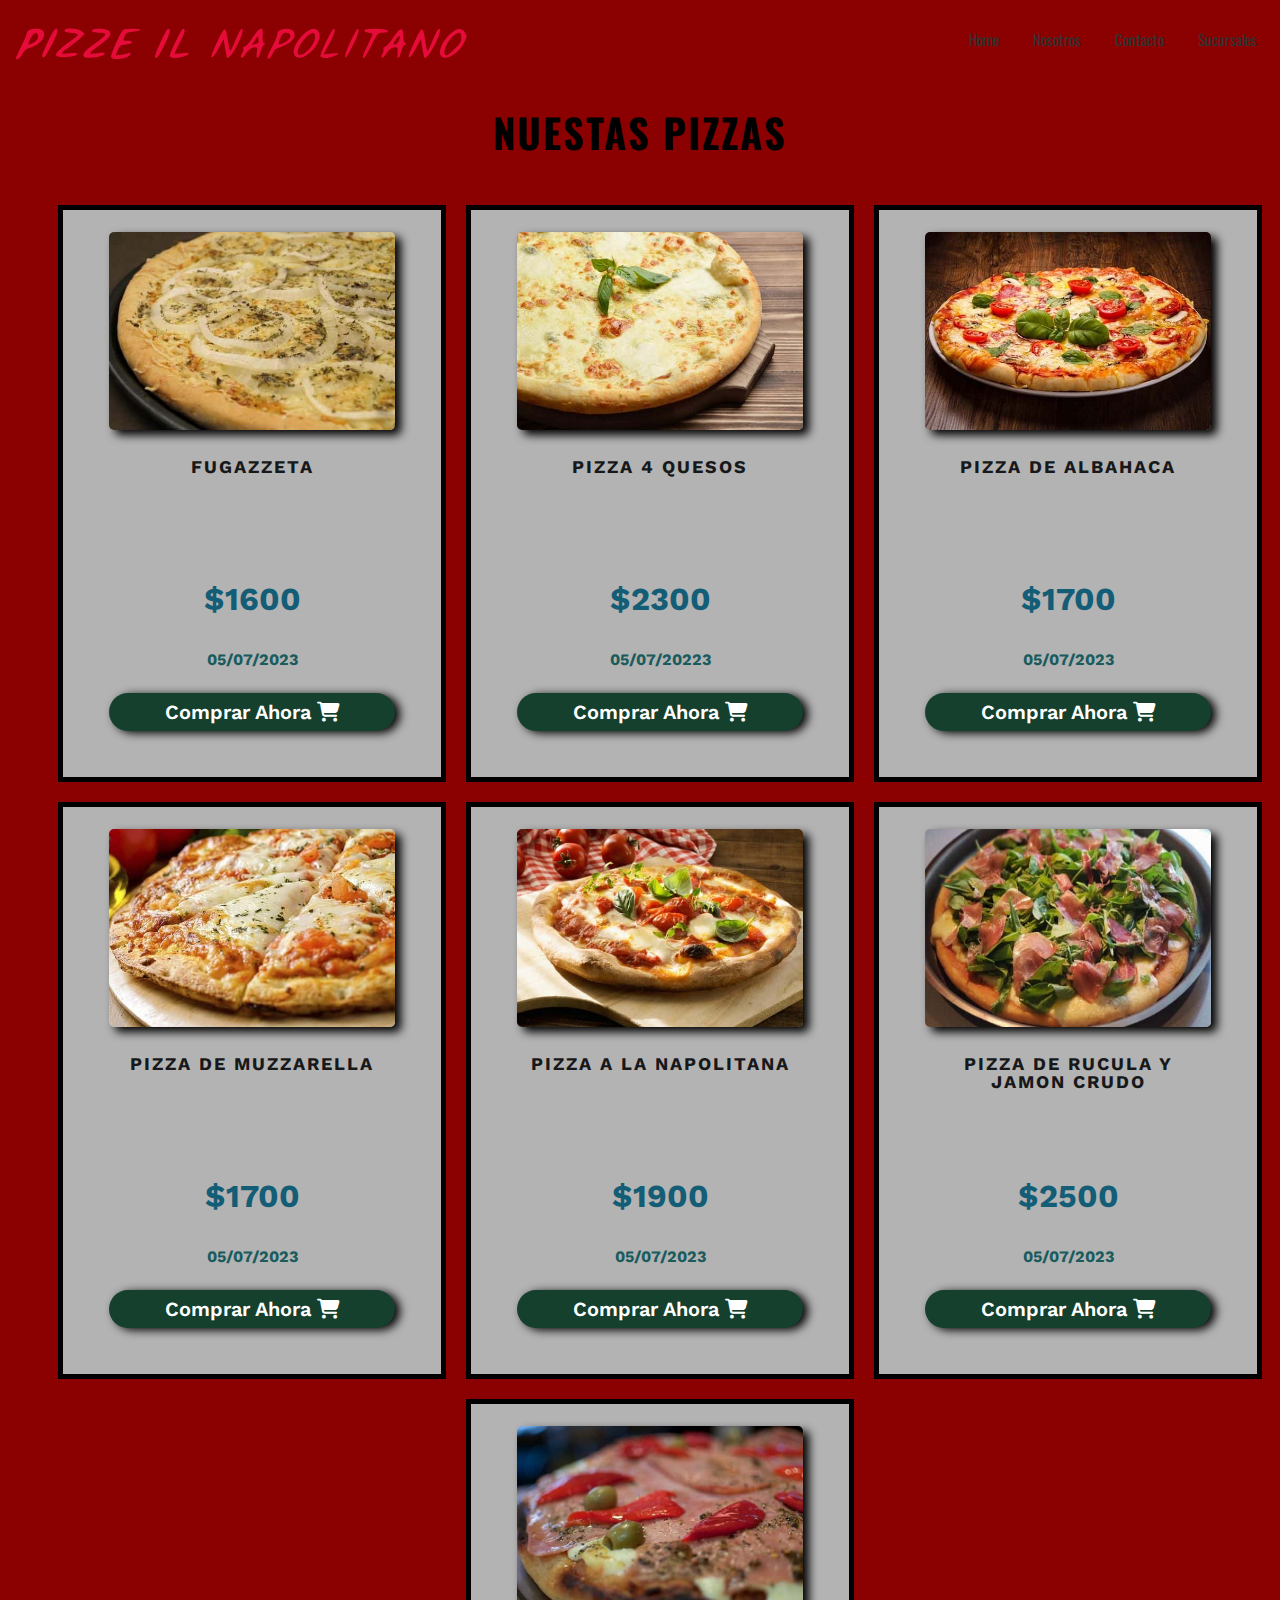
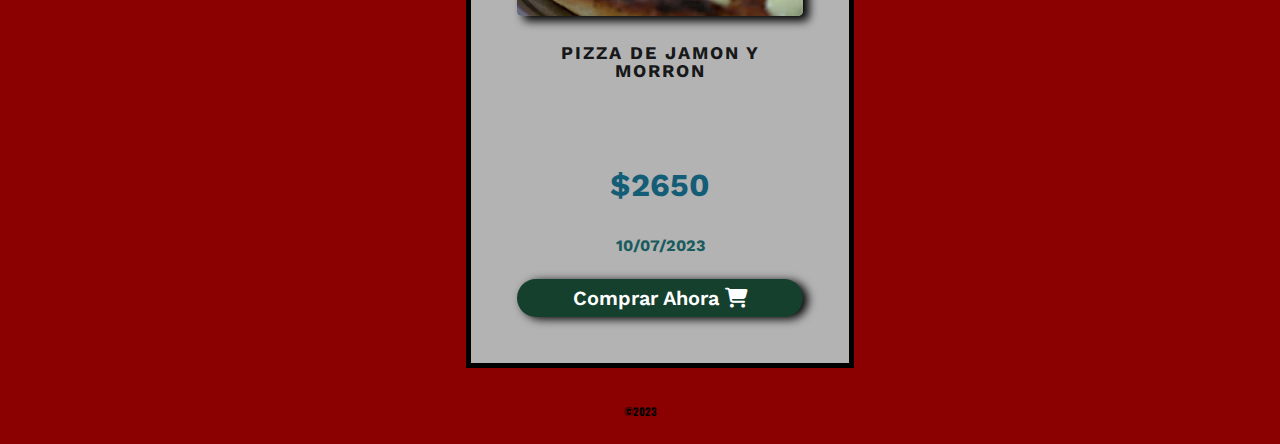
<file: index.html>
<!DOCTYPE html>
<html lang="en">

<head>
  <meta charset="UTF-8" />
  <meta http-equiv="X-UA-Compatible" content="IE=edge" />
  <meta name="viewport" content="width=device-width, initial-scale=1.0" />
  <title>Pizzas Al HDP</title>
  <link rel="preconnect" href="https://fonts.googleapis.com" />
  <link rel="preconnect" href="https://fonts.gstatic.com" crossorigin />
  <link href="https://fonts.googleapis.com/css2?family=Oswald:wght@600&display=swap" rel="stylesheet" />
  <link rel="preconnect" href="https://fonts.googleapis.com">
  <link rel="preconnect" href="https://fonts.gstatic.com" crossorigin>
  <link href="https://fonts.googleapis.com/css2?family=Work+Sans:wght@600&display=swap" rel="stylesheet">
  <link href="css/fontawesome.css" rel="stylesheet">
  <link href="css/brands.css" rel="stylesheet">
  <link href="css/solid.css" rel="stylesheet">
  <link rel="stylesheet" href="css/styles.css" />
</head>

<body>
  <header>
    <div id="header-container">
      <svg width="348pt" height="44pt" version="1.0" viewBox="0 0 348 44" xmlns="http://www.w3.org/2000/svg">
        <g transform="translate(0 44) scale(.1 -.1)" fill="#e50c39">
          <path
            d="m158 289c-10-5-18-17-18-25s-18-50-40-94-40-84-40-90c0-23 26-7 47 28 16 29 32 41 62 50 80 25 127 92 89 130-15 15-76 15-100 1zm67-49c0-17-10-30-33-43-18-11-35-17-38-14s4 24 16 47c24 46 55 52 55 10z" />
          <path d="m300 203c-49-106-51-114-33-120 14-5 103 166 103 197 0 45-28 14-70-77z" />
          <path
            d="m425 290c-8-13 8-18 60-22 22-2 40-7 39-13 0-5-25-27-54-48-126-88-142-122-55-121 62 0 105 11 105 25 0 8-19 9-61 5-72-9-71-2 9 53 31 21 68 51 82 66l25 27-24 19c-25 21-115 27-126 9z" />
          <path
            d="m637 293c-17-16-3-23 43-23 35 0 50-4 50-13 0-7-34-37-75-66-75-52-96-76-88-98 9-24 142-8 159 19 5 8-11 9-57 4-74-9-74-8 29 69 71 53 86 80 56 102-18 13-105 18-117 6z" />
          <path
            d="m865 292c-20-14-98-190-92-206 11-29 134-10 145 23 3 10 0 12-13 8-26-11-95-20-95-14 0 4 8 22 17 42 13 27 23 35 44 35 15 0 34 3 43 6 28 11 17 24-18 24-34 0-34 0-23 30 10 26 17 30 64 36 29 3 56 10 59 15 6 11-117 12-131 1z" />
          <path d="m1160 233c-47-101-63-143-56-150 12-12 33 19 75 106 39 82 45 111 21 111-4 0-22-30-40-67z" />
          <path
            d="m1256 201c-27-54-46-103-42-110 9-14 49-14 98-1 62 18 58 33-6 25-31-4-56-4-56-1 0 4 18 42 41 86 37 70 43 100 21 100-5 0-30-44-56-99z" />
          <path
            d="m1581 227c-56-120-61-136-51-142 5-3 27 26 48 65l39 71 11-67c6-36 14-69 17-73 19-18 115 153 115 205 0 34-23 5-51-66-17-41-34-79-39-84s-11 13-15 40c-12 86-20 117-30 120-6 2-25-29-44-69z" />
          <path
            d="m1872 282c-9-9-30-38-47-64-16-26-38-49-48-52-11-3-16-9-12-16 4-6 0-22-9-35-11-17-13-26-5-31 7-4 16 2 22 12 19 34 56 64 78 64 20 0 21-4 15-41-9-56 15-48 29 10 6 23 17 46 25 51 11 7 12 10 2 10-9 0-13 12-12 38 4 78-3 89-38 54zm6-87c-2-1-13-6-26-10l-23-7 23 36c23 35 23 35 26 10 2-14 2-27 0-29z" />
          <path
            d="m2043 290c-15-6-23-18-23-32 0-13-18-56-41-97-26-48-37-77-30-84 6-6 17 2 30 24 12 19 21 36 21 39s23 14 51 24c62 21 99 56 99 90 0 40-53 58-107 36zm73-35c8-19-11-42-48-61-42-22-47-15-26 34 15 33 24 42 44 42 13 0 27-7 30-15z" />
          <path
            d="m2239 276c-38-26-84-89-94-129-14-53 27-82 78-56 87 45 143 152 101 193-22 22-44 20-85-8zm64-44c-2-58-97-152-125-124-17 17 10 77 53 122 48 49 75 50 72 2z" />
          <path
            d="m2386 201c-27-54-46-103-42-110 10-15 60-14 101 3 19 8 35 17 35 20 0 2-26 2-57-1l-57-6 42 76c39 71 53 117 34 117-4 0-30-44-56-99z" />
          <path d="m2567 198c-61-132-47-157 17-29 43 85 56 131 38 131-4 0-29-46-55-102z" />
          <path
            d="m2675 290c-7-11 6-17 43-22 22-3 22-4-18-86-42-88-46-102-30-102 6 0 31 43 57 95 47 95 48 95 85 95 42 0 51 14 16 24-37 10-146 7-153-4z" />
          <path
            d="m2923 278c-11-13-33-42-48-65s-36-45-46-48c-11-4-16-11-13-17 4-5 1-21-7-34-17-33-1-45 20-14 27 42 50 60 74 60 20 0 22-4 19-40-6-57 14-50 28 10 8 35 17 50 28 50 15 0 15 2 2 10-10 6-15 25-15 56 0 54-13 64-42 32zm12-61c-6-24-32-44-43-33-2 3 6 19 18 36 25 35 34 34 25-3z" />
          <path
            d="m3061 227c-56-120-61-136-51-142 5-3 27 26 48 65l39 71 11-67c6-36 14-69 17-73 19-18 115 153 115 205 0 34-23 5-51-66-17-41-34-79-39-84s-11 13-15 40c-12 86-20 117-30 120-6 2-25-29-44-69z" />
          <path
            d="m3355 289c-81-46-140-160-103-197 34-34 126 21 168 101 23 44 24 49 10 74-17 31-45 39-75 22zm45-55c0-31-8-45-49-85-26-27-53-49-60-49-40 0-5 98 51 146 42 35 58 31 58-12z" />
        </g>
      </svg>
      <nav>
        <ul>
          <li><a href="#">Home</a></li>
          <li><a href="nosotros.html">Nosotros</a></li>
          <li><a href="contacto.html">Contacto</a></li>
          <li><a href="sucursales.html">Sucursales</a></li>
        </ul>
      </nav>
    </div>
  </header>
  <div class="main-content">
    <h2>NUESTAS PIZZAS</h2>
    <ul class="gallery">
      <li>
        <div class="box">
          <figure>
            <img src="img/fugazzeta_cleanup.jpg" alt="Fugazzeta">
            <figcapcha>
              <h3>Fugazzeta</h3>
              <p>$1600</p>
              <time>05/07/2023</time><br>
              <button class="button"value="1"> Comprar Ahora <i class="fa-solid fa-cart-shopping"></i></button>
            </figcapcha>
            </img>
          </figure>
        </div>
      </li>
      <li>
        <div class="box">
          <figure>
            <img src="img/pizza-4-quesos.jpg" alt="Pizza 4 Quesos">
            <figcapcha>
              <h3>Pizza 4 Quesos</h3>
              <p>$2300</p>
              <time>05/07/20223</time><br>
              <button class="button"value="2"> Comprar Ahora <i class="fa-solid fa-cart-shopping"></i></button>
            </figcapcha>
            </img>
          </figure>
        </div>
      </li>
      <li>
        <div class="box">
          <figure>
            <img src="img/pizza-de-albahaca.jpg" alt="Pizza de Albahaca">
            <figcapcha>
              <h3>Pizza de Albahaca</h3>
              <p>$1700</p>
              <time>05/07/2023</time><br><button class="button"value="3">Comprar Ahora <i class="fa-solid fa-cart-shopping"></i></button>
            </figcapcha>

            </img>
          </figure>
        </div>
      </li>
      <li>
        <div class="box">
          <figure>
            <img src="img/pizza-muzzarella.jpg" alt="Pizza de Muzzarella">
            <figcapcha>
              <h3>Pizza de Muzzarella</h3>
              <p>$1700</p>
              <time>05/07/2023</time><br><button class="button"value="4">Comprar Ahora <i class="fa-solid fa-cart-shopping"></i></button>
            </figcapcha>

            </img>
          </figure>
        </div>
      </li>
      <li>
        <div class="box">
          <figure>
            <img src="img/pizza-napolitana.jpg" alt="Pizza a la Napolitana">
            <figcapcha>
              <h3>Pizza a la Napolitana</h3>
              <p>$1900</p>
              <time>05/07/2023</time><br>
              <button class="button"value="5">Comprar Ahora <i class="fa-solid fa-cart-shopping"></i></button>
            </figcapcha>

            </img>
          </figure>
        </div>
      </li>
      <li>
        <div class="box">
          <figure>
            <img src="img/pizza-rucula-y-jamon-crudo.jpg" alt="Pizza de Rucula y Jamon Crudo">
            <figcapcha>
              <h3>Pizza de Rucula y Jamon Crudo</h3>
              <p>$2500</p>
              <time>05/07/2023</time><br>
              <button class="button"value="6"> Comprar Ahora <i class="fa-solid fa-cart-shopping"></i></button>
            </figcapcha>

            </img>
          </figure>
        </div>
      </li>
      <li>
        <div class="box">
          <figure>
            <img src="img/pizza-especial-de-jamon.jpg" alt="Pizza de Jamon y Morron"> 
            <figcapcha>
              <h3>Pizza De Jamon y Morron</h3>
              <p>$2650</p>
              <time>10/07/2023</time><br>
              <button class="button"value="7">Comprar Ahora <i class="fa-solid fa-cart-shopping"></i></button>
            </figcapcha>

            </img>
          </figure>
        </div>
      </li>
    </ul>
  </div>
  <footer>
    <h6>&copy;2023</h6>
  </footer>
  
  <script src="js/main.js"></script>
  <script>
  const countButtons=document.querySelectorAll("button").length;
  let products=[];
    for(i=0;i<countButtons;i++){
    document.querySelectorAll("button")[i].addEventListener("click",showValue);
    }
    function showValue(){
        
        
        
        if((this.value==4)||(this.value==5)){
          products.push(this.value+" Promo");
        }
        else{products.push(this.value); }
        alert(products);


    }
    </script>

  
</body>

</html>
</file>
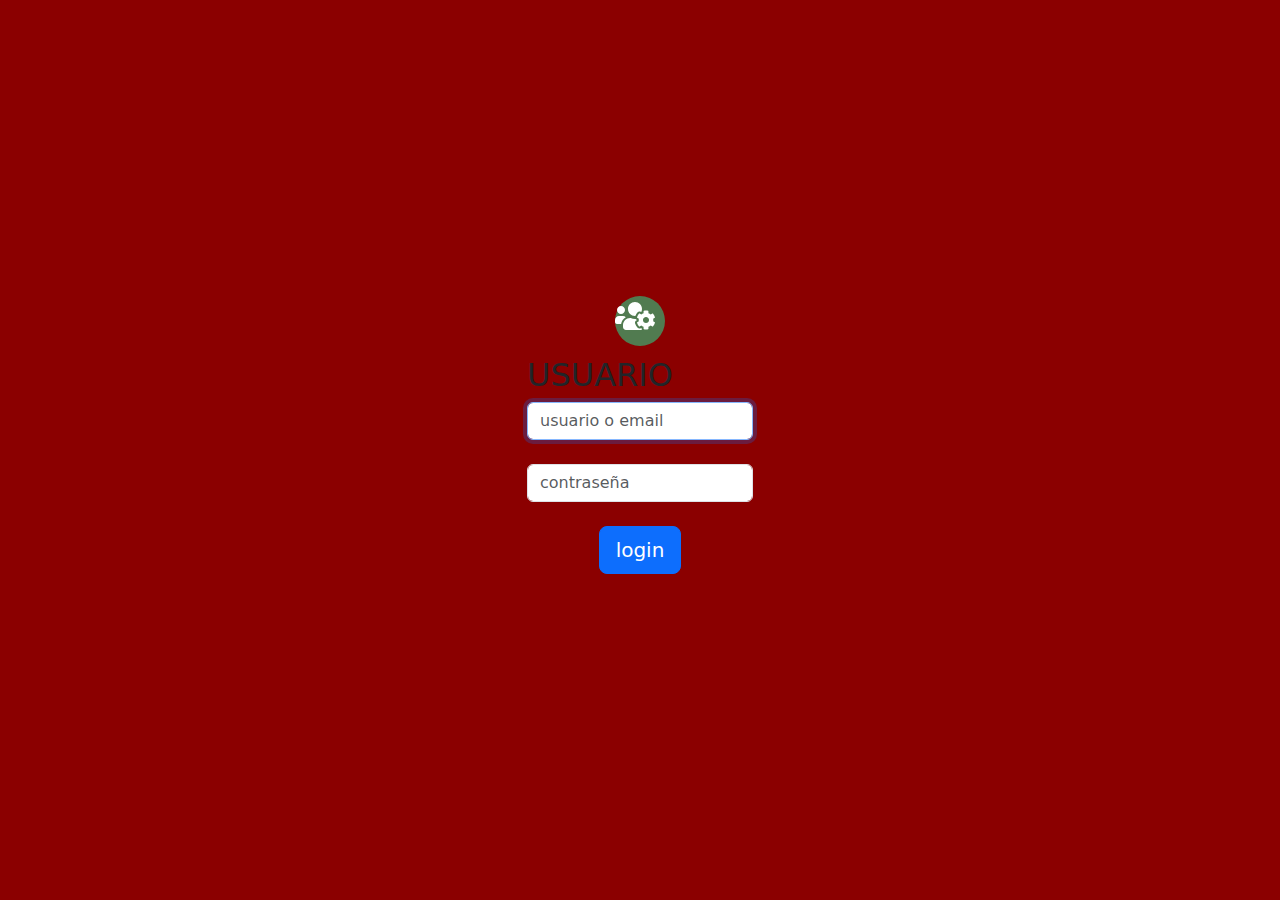
<file: login.html>
<!DOCTYPE html>
<html lang="en">

<head>
  <meta charset="UTF-8" />
  <meta http-equiv="X-UA-Compatible" content="IE=edge" />
  <meta name="viewport" content="width=device-width, initial-scale=1.0" />
  <title>LOGIN</title>
  <link rel="stylesheet" href="https://cdn.jsdelivr.net/npm/bootstrap@5.3.0/dist/css/bootstrap.min.css" />
<link rel="stylesheet" href="css/styles.css">
  <link rel="preconnect" href="https://fonts.googleapis.com" />
  <link rel="preconnect" href="https://fonts.gstatic.com" crossorigin />
  <link href="https://fonts.googleapis.com/css2?family=Lato:wght@700&display=swap" rel="stylesheet" />
  

</head>

<body>
  <div class="container d-flex align-items-center justify-content-center vh-100">
    <form class="form-sigin">
      <div class="icon">
        <svg xmlns="http://www.w3.org/2000/svg" width="40" height="40" viewBox="0 0 640 512">
          <path fill="currentColor"
            d="M610.5 341.3c2.6-14.1 2.6-28.5 0-42.6l25.8-14.9c3-1.7 4.3-5.2 3.3-8.5c-6.7-21.6-18.2-41.2-33.2-57.4c-2.3-2.5-6-3.1-9-1.4l-25.8 14.9c-10.9-9.3-23.4-16.5-36.9-21.3v-29.8c0-3.4-2.4-6.4-5.7-7.1c-22.3-5-45-4.8-66.2 0c-3.3.7-5.7 3.7-5.7 7.1v29.8c-13.5 4.8-26 12-36.9 21.3l-25.8-14.9c-2.9-1.7-6.7-1.1-9 1.4c-15 16.2-26.5 35.8-33.2 57.4c-1 3.3.4 6.8 3.3 8.5l25.8 14.9c-2.6 14.1-2.6 28.5 0 42.6l-25.8 14.9c-3 1.7-4.3 5.2-3.3 8.5c6.7 21.6 18.2 41.1 33.2 57.4c2.3 2.5 6 3.1 9 1.4l25.8-14.9c10.9 9.3 23.4 16.5 36.9 21.3v29.8c0 3.4 2.4 6.4 5.7 7.1c22.3 5 45 4.8 66.2 0c3.3-.7 5.7-3.7 5.7-7.1v-29.8c13.5-4.8 26-12 36.9-21.3l25.8 14.9c2.9 1.7 6.7 1.1 9-1.4c15-16.2 26.5-35.8 33.2-57.4c1-3.3-.4-6.8-3.3-8.5l-25.8-14.9zM496 368.5c-26.8 0-48.5-21.8-48.5-48.5s21.8-48.5 48.5-48.5s48.5 21.8 48.5 48.5s-21.7 48.5-48.5 48.5zM96 224c35.3 0 64-28.7 64-64s-28.7-64-64-64s-64 28.7-64 64s28.7 64 64 64zm224 32c1.9 0 3.7-.5 5.6-.6c8.3-21.7 20.5-42.1 36.3-59.2c7.4-8 17.9-12.6 28.9-12.6c6.9 0 13.7 1.8 19.6 5.3l7.9 4.6c.8-.5 1.6-.9 2.4-1.4c7-14.6 11.2-30.8 11.2-48c0-61.9-50.1-112-112-112S208 82.1 208 144c0 61.9 50.1 112 112 112zm105.2 194.5c-2.3-1.2-4.6-2.6-6.8-3.9c-8.2 4.8-15.3 9.8-27.5 9.8c-10.9 0-21.4-4.6-28.9-12.6c-18.3-19.8-32.3-43.9-40.2-69.6c-10.7-34.5 24.9-49.7 25.8-50.3c-.1-2.6-.1-5.2 0-7.8l-7.9-4.6c-3.8-2.2-7-5-9.8-8.1c-3.3.2-6.5.6-9.8.6c-24.6 0-47.6-6-68.5-16h-8.3C179.6 288 128 339.6 128 403.2V432c0 26.5 21.5 48 48 48h255.4c-3.7-6-6.2-12.8-6.2-20.3v-9.2zM173.1 274.6C161.5 263.1 145.6 256 128 256H64c-35.3 0-64 28.7-64 64v32c0 17.7 14.3 32 32 32h65.9c6.3-47.4 34.9-87.3 75.2-109.4z" />
        </svg>
      </div>
      <h2>USUARIO</h2>
      <input type="text" placeholder="usuario o email" required autofocus class="form-control"/>
      <br />
      <input type="password" placeholder="contraseña" required class="form-control"/><br>
      <div class="d-flex align-items-center justify-content-center"><button class="btn btn-primary btn-lg btn-black ">login</button>
      </div>
    </form>
  </div>

  <script src="https://cdn.jsdelivr.net/npm/bootstrap@5.3.0/dist/js/bootstrap.bundle.min.js"></script>
</body>

</html>
</file>
<file: css/styles.css>
body {
  background-color: #8b0000;
} 
#header-container {
  display: flex;
  flex-direction: row;
  justify-content: space-between; /*alinea sobre el eje principal */
  align-items: center; /*alinea sobre el eje secundario */
  margin-top: 10px;
  font-family: "Oswald", sans-serif;
}

nav {
  display: flex;
  flex-direction: row;
}
nav ul li {
  list-style: none;
  display: inline;
}

nav ul li a {
  padding: 15px;
  text-decoration: none;
  color: #333;
  font-size: 15px;
}

nav ul li a:hover {
  background: #e50c39;
  color: #fff;
}
.main-content h2 {
  display: flex;
  justify-content: center; /*alinea sobre el eje principal */
  font-family: "Oswald", sans-serif;
  font-size: 2.5rem;
  color: #000;
  letter-spacing: 2px; /*espacio entre caracteres */
}
.gallery {
  font-family: "Work Sans", sans-serif;
  display: flex;
  justify-content: center;
  flex-wrap: wrap;
}
.gallery li {
  display: flex;
  list-style: none;
  width: calc(100% / 3);
  padding: 10px;
  box-sizing: border-box;
}
.gallery li .box {
  border: 5px solid black;
  padding: 6px 6px 30px 6px;
  background-color: #b3b3b3;
}
.gallery li .box img {
  width: 100%;
  max-width: 100%;
  height: auto;
  margin-bottom: 6px;
  justify-content: center;
  border-radius: 5px;
  box-shadow: 6px 5px 10px black; 

}

.gallery li .box h3 {
  margin-bottom: 6px;
  text-align: center;
  font-size: 1.125rem;
  font-weight: bold;
  line-height: 100%;
  text-transform: uppercase;
  color: #17181a;
  letter-spacing: 2px;
  height: 10vh;
}
.gallery li .box p {
  text-align: center;
  font-size: 2rem;
  font-weight: bold;
  color: #135d76;
}
.gallery li .box time {
  display: flex;
  justify-content: center;
  font-size: 1rem;
  font-weight: bold;
  color: #1a5b5e;
}
.gallery li .box .button {
  margin-top: 5px;
  padding: 7px;
  width: 100%;
  border: none;
  background-color: #15402d;
  border-radius: 20px;
  cursor: pointer;
  font-size: 1.25rem;
  font-weight: 600;
  color: white;
  font-family: "Work Sans", sans-serif;
  box-shadow: 5px 2px 10px black;
 
}
.gallery li .box button:hover{
  background: #287c56;
  color: #ffffff ;
}
footer {
  text-align: center;
  color: black;
  font-size: 1rem;
  font-family: "Oswald", sans-serif;
  font-weight: bold;
}
footer a{
  color:#000;
  text-decoration: none;
}
@media (max-width: 960px) {
  #header-container {
    flex-direction: column;
  }
  .gallery {
    flex-direction: column;
    margin-top: 60px;
  }
  .gallery li {
    width: 100%;
    justify-content: center;
  }
 #header-container svg {
    /*hace responsivo el logo*/
    width: 100%;
    max-width: 100%;
    height: auto;
}

}
.form-sigin{
  max-width: 380px;
  background-color: #8b0000;
  border:none;
  padding: 15px 35px 45px 35px;

}
.icon{
  width: 50px;
  height: 50px;
  color: white;
  background-color:#517b50;
  border-radius: 50%;
  margin: 0 auto;
  margin-bottom: 10px;
}
</file>
<file: css/brands.css>
/*!
 * Font Awesome Free 6.4.0 by @fontawesome - https://fontawesome.com
 * License - https://fontawesome.com/license/free (Icons: CC BY 4.0, Fonts: SIL OFL 1.1, Code: MIT License)
 * Copyright 2023 Fonticons, Inc.
 */
:root, :host {
  --fa-style-family-brands: 'Font Awesome 6 Brands';
  --fa-font-brands: normal 400 1em/1 'Font Awesome 6 Brands'; }

@font-face {
  font-family: 'Font Awesome 6 Brands';
  font-style: normal;
  font-weight: 400;
  font-display: block;
  src: url("../webfonts/fa-brands-400.woff2") format("woff2"), url("../webfonts/fa-brands-400.ttf") format("truetype"); }

.fab,
.fa-brands {
  font-weight: 400; }

.fa-monero:before {
  content: "\f3d0"; }

.fa-hooli:before {
  content: "\f427"; }

.fa-yelp:before {
  content: "\f1e9"; }

.fa-cc-visa:before {
  content: "\f1f0"; }

.fa-lastfm:before {
  content: "\f202"; }

.fa-shopware:before {
  content: "\f5b5"; }

.fa-creative-commons-nc:before {
  content: "\f4e8"; }

.fa-aws:before {
  content: "\f375"; }

.fa-redhat:before {
  content: "\f7bc"; }

.fa-yoast:before {
  content: "\f2b1"; }

.fa-cloudflare:before {
  content: "\e07d"; }

.fa-ups:before {
  content: "\f7e0"; }

.fa-wpexplorer:before {
  content: "\f2de"; }

.fa-dyalog:before {
  content: "\f399"; }

.fa-bity:before {
  content: "\f37a"; }

.fa-stackpath:before {
  content: "\f842"; }

.fa-buysellads:before {
  content: "\f20d"; }

.fa-first-order:before {
  content: "\f2b0"; }

.fa-modx:before {
  content: "\f285"; }

.fa-guilded:before {
  content: "\e07e"; }

.fa-vnv:before {
  content: "\f40b"; }

.fa-square-js:before {
  content: "\f3b9"; }

.fa-js-square:before {
  content: "\f3b9"; }

.fa-microsoft:before {
  content: "\f3ca"; }

.fa-qq:before {
  content: "\f1d6"; }

.fa-orcid:before {
  content: "\f8d2"; }

.fa-java:before {
  content: "\f4e4"; }

.fa-invision:before {
  content: "\f7b0"; }

.fa-creative-commons-pd-alt:before {
  content: "\f4ed"; }

.fa-centercode:before {
  content: "\f380"; }

.fa-glide-g:before {
  content: "\f2a6"; }

.fa-drupal:before {
  content: "\f1a9"; }

.fa-hire-a-helper:before {
  content: "\f3b0"; }

.fa-creative-commons-by:before {
  content: "\f4e7"; }

.fa-unity:before {
  content: "\e049"; }

.fa-whmcs:before {
  content: "\f40d"; }

.fa-rocketchat:before {
  content: "\f3e8"; }

.fa-vk:before {
  content: "\f189"; }

.fa-untappd:before {
  content: "\f405"; }

.fa-mailchimp:before {
  content: "\f59e"; }

.fa-css3-alt:before {
  content: "\f38b"; }

.fa-square-reddit:before {
  content: "\f1a2"; }

.fa-reddit-square:before {
  content: "\f1a2"; }

.fa-vimeo-v:before {
  content: "\f27d"; }

.fa-contao:before {
  content: "\f26d"; }

.fa-square-font-awesome:before {
  content: "\e5ad"; }

.fa-deskpro:before {
  content: "\f38f"; }

.fa-sistrix:before {
  content: "\f3ee"; }

.fa-square-instagram:before {
  content: "\e055"; }

.fa-instagram-square:before {
  content: "\e055"; }

.fa-battle-net:before {
  content: "\f835"; }

.fa-the-red-yeti:before {
  content: "\f69d"; }

.fa-square-hacker-news:before {
  content: "\f3af"; }

.fa-hacker-news-square:before {
  content: "\f3af"; }

.fa-edge:before {
  content: "\f282"; }

.fa-napster:before {
  content: "\f3d2"; }

.fa-square-snapchat:before {
  content: "\f2ad"; }

.fa-snapchat-square:before {
  content: "\f2ad"; }

.fa-google-plus-g:before {
  content: "\f0d5"; }

.fa-artstation:before {
  content: "\f77a"; }

.fa-markdown:before {
  content: "\f60f"; }

.fa-sourcetree:before {
  content: "\f7d3"; }

.fa-google-plus:before {
  content: "\f2b3"; }

.fa-diaspora:before {
  content: "\f791"; }

.fa-foursquare:before {
  content: "\f180"; }

.fa-stack-overflow:before {
  content: "\f16c"; }

.fa-github-alt:before {
  content: "\f113"; }

.fa-phoenix-squadron:before {
  content: "\f511"; }

.fa-pagelines:before {
  content: "\f18c"; }

.fa-algolia:before {
  content: "\f36c"; }

.fa-red-river:before {
  content: "\f3e3"; }

.fa-creative-commons-sa:before {
  content: "\f4ef"; }

.fa-safari:before {
  content: "\f267"; }

.fa-google:before {
  content: "\f1a0"; }

.fa-square-font-awesome-stroke:before {
  content: "\f35c"; }

.fa-font-awesome-alt:before {
  content: "\f35c"; }

.fa-atlassian:before {
  content: "\f77b"; }

.fa-linkedin-in:before {
  content: "\f0e1"; }

.fa-digital-ocean:before {
  content: "\f391"; }

.fa-nimblr:before {
  content: "\f5a8"; }

.fa-chromecast:before {
  content: "\f838"; }

.fa-evernote:before {
  content: "\f839"; }

.fa-hacker-news:before {
  content: "\f1d4"; }

.fa-creative-commons-sampling:before {
  content: "\f4f0"; }

.fa-adversal:before {
  content: "\f36a"; }

.fa-creative-commons:before {
  content: "\f25e"; }

.fa-watchman-monitoring:before {
  content: "\e087"; }

.fa-fonticons:before {
  content: "\f280"; }

.fa-weixin:before {
  content: "\f1d7"; }

.fa-shirtsinbulk:before {
  content: "\f214"; }

.fa-codepen:before {
  content: "\f1cb"; }

.fa-git-alt:before {
  content: "\f841"; }

.fa-lyft:before {
  content: "\f3c3"; }

.fa-rev:before {
  content: "\f5b2"; }

.fa-windows:before {
  content: "\f17a"; }

.fa-wizards-of-the-coast:before {
  content: "\f730"; }

.fa-square-viadeo:before {
  content: "\f2aa"; }

.fa-viadeo-square:before {
  content: "\f2aa"; }

.fa-meetup:before {
  content: "\f2e0"; }

.fa-centos:before {
  content: "\f789"; }

.fa-adn:before {
  content: "\f170"; }

.fa-cloudsmith:before {
  content: "\f384"; }

.fa-pied-piper-alt:before {
  content: "\f1a8"; }

.fa-square-dribbble:before {
  content: "\f397"; }

.fa-dribbble-square:before {
  content: "\f397"; }

.fa-codiepie:before {
  content: "\f284"; }

.fa-node:before {
  content: "\f419"; }

.fa-mix:before {
  content: "\f3cb"; }

.fa-steam:before {
  content: "\f1b6"; }

.fa-cc-apple-pay:before {
  content: "\f416"; }

.fa-scribd:before {
  content: "\f28a"; }

.fa-openid:before {
  content: "\f19b"; }

.fa-instalod:before {
  content: "\e081"; }

.fa-expeditedssl:before {
  content: "\f23e"; }

.fa-sellcast:before {
  content: "\f2da"; }

.fa-square-twitter:before {
  content: "\f081"; }

.fa-twitter-square:before {
  content: "\f081"; }

.fa-r-project:before {
  content: "\f4f7"; }

.fa-delicious:before {
  content: "\f1a5"; }

.fa-freebsd:before {
  content: "\f3a4"; }

.fa-vuejs:before {
  content: "\f41f"; }

.fa-accusoft:before {
  content: "\f369"; }

.fa-ioxhost:before {
  content: "\f208"; }

.fa-fonticons-fi:before {
  content: "\f3a2"; }

.fa-app-store:before {
  content: "\f36f"; }

.fa-cc-mastercard:before {
  content: "\f1f1"; }

.fa-itunes-note:before {
  content: "\f3b5"; }

.fa-golang:before {
  content: "\e40f"; }

.fa-kickstarter:before {
  content: "\f3bb"; }

.fa-grav:before {
  content: "\f2d6"; }

.fa-weibo:before {
  content: "\f18a"; }

.fa-uncharted:before {
  content: "\e084"; }

.fa-firstdraft:before {
  content: "\f3a1"; }

.fa-square-youtube:before {
  content: "\f431"; }

.fa-youtube-square:before {
  content: "\f431"; }

.fa-wikipedia-w:before {
  content: "\f266"; }

.fa-wpressr:before {
  content: "\f3e4"; }

.fa-rendact:before {
  content: "\f3e4"; }

.fa-angellist:before {
  content: "\f209"; }

.fa-galactic-republic:before {
  content: "\f50c"; }

.fa-nfc-directional:before {
  content: "\e530"; }

.fa-skype:before {
  content: "\f17e"; }

.fa-joget:before {
  content: "\f3b7"; }

.fa-fedora:before {
  content: "\f798"; }

.fa-stripe-s:before {
  content: "\f42a"; }

.fa-meta:before {
  content: "\e49b"; }

.fa-laravel:before {
  content: "\f3bd"; }

.fa-hotjar:before {
  content: "\f3b1"; }

.fa-bluetooth-b:before {
  content: "\f294"; }

.fa-sticker-mule:before {
  content: "\f3f7"; }

.fa-creative-commons-zero:before {
  content: "\f4f3"; }

.fa-hips:before {
  content: "\f452"; }

.fa-behance:before {
  content: "\f1b4"; }

.fa-reddit:before {
  content: "\f1a1"; }

.fa-discord:before {
  content: "\f392"; }

.fa-chrome:before {
  content: "\f268"; }

.fa-app-store-ios:before {
  content: "\f370"; }

.fa-cc-discover:before {
  content: "\f1f2"; }

.fa-wpbeginner:before {
  content: "\f297"; }

.fa-confluence:before {
  content: "\f78d"; }

.fa-mdb:before {
  content: "\f8ca"; }

.fa-dochub:before {
  content: "\f394"; }

.fa-accessible-icon:before {
  content: "\f368"; }

.fa-ebay:before {
  content: "\f4f4"; }

.fa-amazon:before {
  content: "\f270"; }

.fa-unsplash:before {
  content: "\e07c"; }

.fa-yarn:before {
  content: "\f7e3"; }

.fa-square-steam:before {
  content: "\f1b7"; }

.fa-steam-square:before {
  content: "\f1b7"; }

.fa-500px:before {
  content: "\f26e"; }

.fa-square-vimeo:before {
  content: "\f194"; }

.fa-vimeo-square:before {
  content: "\f194"; }

.fa-asymmetrik:before {
  content: "\f372"; }

.fa-font-awesome:before {
  content: "\f2b4"; }

.fa-font-awesome-flag:before {
  content: "\f2b4"; }

.fa-font-awesome-logo-full:before {
  content: "\f2b4"; }

.fa-gratipay:before {
  content: "\f184"; }

.fa-apple:before {
  content: "\f179"; }

.fa-hive:before {
  content: "\e07f"; }

.fa-gitkraken:before {
  content: "\f3a6"; }

.fa-keybase:before {
  content: "\f4f5"; }

.fa-apple-pay:before {
  content: "\f415"; }

.fa-padlet:before {
  content: "\e4a0"; }

.fa-amazon-pay:before {
  content: "\f42c"; }

.fa-square-github:before {
  content: "\f092"; }

.fa-github-square:before {
  content: "\f092"; }

.fa-stumbleupon:before {
  content: "\f1a4"; }

.fa-fedex:before {
  content: "\f797"; }

.fa-phoenix-framework:before {
  content: "\f3dc"; }

.fa-shopify:before {
  content: "\e057"; }

.fa-neos:before {
  content: "\f612"; }

.fa-hackerrank:before {
  content: "\f5f7"; }

.fa-researchgate:before {
  content: "\f4f8"; }

.fa-swift:before {
  content: "\f8e1"; }

.fa-angular:before {
  content: "\f420"; }

.fa-speakap:before {
  content: "\f3f3"; }

.fa-angrycreative:before {
  content: "\f36e"; }

.fa-y-combinator:before {
  content: "\f23b"; }

.fa-empire:before {
  content: "\f1d1"; }

.fa-envira:before {
  content: "\f299"; }

.fa-square-gitlab:before {
  content: "\e5ae"; }

.fa-gitlab-square:before {
  content: "\e5ae"; }

.fa-studiovinari:before {
  content: "\f3f8"; }

.fa-pied-piper:before {
  content: "\f2ae"; }

.fa-wordpress:before {
  content: "\f19a"; }

.fa-product-hunt:before {
  content: "\f288"; }

.fa-firefox:before {
  content: "\f269"; }

.fa-linode:before {
  content: "\f2b8"; }

.fa-goodreads:before {
  content: "\f3a8"; }

.fa-square-odnoklassniki:before {
  content: "\f264"; }

.fa-odnoklassniki-square:before {
  content: "\f264"; }

.fa-jsfiddle:before {
  content: "\f1cc"; }

.fa-sith:before {
  content: "\f512"; }

.fa-themeisle:before {
  content: "\f2b2"; }

.fa-page4:before {
  content: "\f3d7"; }

.fa-hashnode:before {
  content: "\e499"; }

.fa-react:before {
  content: "\f41b"; }

.fa-cc-paypal:before {
  content: "\f1f4"; }

.fa-squarespace:before {
  content: "\f5be"; }

.fa-cc-stripe:before {
  content: "\f1f5"; }

.fa-creative-commons-share:before {
  content: "\f4f2"; }

.fa-bitcoin:before {
  content: "\f379"; }

.fa-keycdn:before {
  content: "\f3ba"; }

.fa-opera:before {
  content: "\f26a"; }

.fa-itch-io:before {
  content: "\f83a"; }

.fa-umbraco:before {
  content: "\f8e8"; }

.fa-galactic-senate:before {
  content: "\f50d"; }

.fa-ubuntu:before {
  content: "\f7df"; }

.fa-draft2digital:before {
  content: "\f396"; }

.fa-stripe:before {
  content: "\f429"; }

.fa-houzz:before {
  content: "\f27c"; }

.fa-gg:before {
  content: "\f260"; }

.fa-dhl:before {
  content: "\f790"; }

.fa-square-pinterest:before {
  content: "\f0d3"; }

.fa-pinterest-square:before {
  content: "\f0d3"; }

.fa-xing:before {
  content: "\f168"; }

.fa-blackberry:before {
  content: "\f37b"; }

.fa-creative-commons-pd:before {
  content: "\f4ec"; }

.fa-playstation:before {
  content: "\f3df"; }

.fa-quinscape:before {
  content: "\f459"; }

.fa-less:before {
  content: "\f41d"; }

.fa-blogger-b:before {
  content: "\f37d"; }

.fa-opencart:before {
  content: "\f23d"; }

.fa-vine:before {
  content: "\f1ca"; }

.fa-paypal:before {
  content: "\f1ed"; }

.fa-gitlab:before {
  content: "\f296"; }

.fa-typo3:before {
  content: "\f42b"; }

.fa-reddit-alien:before {
  content: "\f281"; }

.fa-yahoo:before {
  content: "\f19e"; }

.fa-dailymotion:before {
  content: "\e052"; }

.fa-affiliatetheme:before {
  content: "\f36b"; }

.fa-pied-piper-pp:before {
  content: "\f1a7"; }

.fa-bootstrap:before {
  content: "\f836"; }

.fa-odnoklassniki:before {
  content: "\f263"; }

.fa-nfc-symbol:before {
  content: "\e531"; }

.fa-ethereum:before {
  content: "\f42e"; }

.fa-speaker-deck:before {
  content: "\f83c"; }

.fa-creative-commons-nc-eu:before {
  content: "\f4e9"; }

.fa-patreon:before {
  content: "\f3d9"; }

.fa-avianex:before {
  content: "\f374"; }

.fa-ello:before {
  content: "\f5f1"; }

.fa-gofore:before {
  content: "\f3a7"; }

.fa-bimobject:before {
  content: "\f378"; }

.fa-facebook-f:before {
  content: "\f39e"; }

.fa-square-google-plus:before {
  content: "\f0d4"; }

.fa-google-plus-square:before {
  content: "\f0d4"; }

.fa-mandalorian:before {
  content: "\f50f"; }

.fa-first-order-alt:before {
  content: "\f50a"; }

.fa-osi:before {
  content: "\f41a"; }

.fa-google-wallet:before {
  content: "\f1ee"; }

.fa-d-and-d-beyond:before {
  content: "\f6ca"; }

.fa-periscope:before {
  content: "\f3da"; }

.fa-fulcrum:before {
  content: "\f50b"; }

.fa-cloudscale:before {
  content: "\f383"; }

.fa-forumbee:before {
  content: "\f211"; }

.fa-mizuni:before {
  content: "\f3cc"; }

.fa-schlix:before {
  content: "\f3ea"; }

.fa-square-xing:before {
  content: "\f169"; }

.fa-xing-square:before {
  content: "\f169"; }

.fa-bandcamp:before {
  content: "\f2d5"; }

.fa-wpforms:before {
  content: "\f298"; }

.fa-cloudversify:before {
  content: "\f385"; }

.fa-usps:before {
  content: "\f7e1"; }

.fa-megaport:before {
  content: "\f5a3"; }

.fa-magento:before {
  content: "\f3c4"; }

.fa-spotify:before {
  content: "\f1bc"; }

.fa-optin-monster:before {
  content: "\f23c"; }

.fa-fly:before {
  content: "\f417"; }

.fa-aviato:before {
  content: "\f421"; }

.fa-itunes:before {
  content: "\f3b4"; }

.fa-cuttlefish:before {
  content: "\f38c"; }

.fa-blogger:before {
  content: "\f37c"; }

.fa-flickr:before {
  content: "\f16e"; }

.fa-viber:before {
  content: "\f409"; }

.fa-soundcloud:before {
  content: "\f1be"; }

.fa-digg:before {
  content: "\f1a6"; }

.fa-tencent-weibo:before {
  content: "\f1d5"; }

.fa-symfony:before {
  content: "\f83d"; }

.fa-maxcdn:before {
  content: "\f136"; }

.fa-etsy:before {
  content: "\f2d7"; }

.fa-facebook-messenger:before {
  content: "\f39f"; }

.fa-audible:before {
  content: "\f373"; }

.fa-think-peaks:before {
  content: "\f731"; }

.fa-bilibili:before {
  content: "\e3d9"; }

.fa-erlang:before {
  content: "\f39d"; }

.fa-cotton-bureau:before {
  content: "\f89e"; }

.fa-dashcube:before {
  content: "\f210"; }

.fa-42-group:before {
  content: "\e080"; }

.fa-innosoft:before {
  content: "\e080"; }

.fa-stack-exchange:before {
  content: "\f18d"; }

.fa-elementor:before {
  content: "\f430"; }

.fa-square-pied-piper:before {
  content: "\e01e"; }

.fa-pied-piper-square:before {
  content: "\e01e"; }

.fa-creative-commons-nd:before {
  content: "\f4eb"; }

.fa-palfed:before {
  content: "\f3d8"; }

.fa-superpowers:before {
  content: "\f2dd"; }

.fa-resolving:before {
  content: "\f3e7"; }

.fa-xbox:before {
  content: "\f412"; }

.fa-searchengin:before {
  content: "\f3eb"; }

.fa-tiktok:before {
  content: "\e07b"; }

.fa-square-facebook:before {
  content: "\f082"; }

.fa-facebook-square:before {
  content: "\f082"; }

.fa-renren:before {
  content: "\f18b"; }

.fa-linux:before {
  content: "\f17c"; }

.fa-glide:before {
  content: "\f2a5"; }

.fa-linkedin:before {
  content: "\f08c"; }

.fa-hubspot:before {
  content: "\f3b2"; }

.fa-deploydog:before {
  content: "\f38e"; }

.fa-twitch:before {
  content: "\f1e8"; }

.fa-ravelry:before {
  content: "\f2d9"; }

.fa-mixer:before {
  content: "\e056"; }

.fa-square-lastfm:before {
  content: "\f203"; }

.fa-lastfm-square:before {
  content: "\f203"; }

.fa-vimeo:before {
  content: "\f40a"; }

.fa-mendeley:before {
  content: "\f7b3"; }

.fa-uniregistry:before {
  content: "\f404"; }

.fa-figma:before {
  content: "\f799"; }

.fa-creative-commons-remix:before {
  content: "\f4ee"; }

.fa-cc-amazon-pay:before {
  content: "\f42d"; }

.fa-dropbox:before {
  content: "\f16b"; }

.fa-instagram:before {
  content: "\f16d"; }

.fa-cmplid:before {
  content: "\e360"; }

.fa-facebook:before {
  content: "\f09a"; }

.fa-gripfire:before {
  content: "\f3ac"; }

.fa-jedi-order:before {
  content: "\f50e"; }

.fa-uikit:before {
  content: "\f403"; }

.fa-fort-awesome-alt:before {
  content: "\f3a3"; }

.fa-phabricator:before {
  content: "\f3db"; }

.fa-ussunnah:before {
  content: "\f407"; }

.fa-earlybirds:before {
  content: "\f39a"; }

.fa-trade-federation:before {
  content: "\f513"; }

.fa-autoprefixer:before {
  content: "\f41c"; }

.fa-whatsapp:before {
  content: "\f232"; }

.fa-slideshare:before {
  content: "\f1e7"; }

.fa-google-play:before {
  content: "\f3ab"; }

.fa-viadeo:before {
  content: "\f2a9"; }

.fa-line:before {
  content: "\f3c0"; }

.fa-google-drive:before {
  content: "\f3aa"; }

.fa-servicestack:before {
  content: "\f3ec"; }

.fa-simplybuilt:before {
  content: "\f215"; }

.fa-bitbucket:before {
  content: "\f171"; }

.fa-imdb:before {
  content: "\f2d8"; }

.fa-deezer:before {
  content: "\e077"; }

.fa-raspberry-pi:before {
  content: "\f7bb"; }

.fa-jira:before {
  content: "\f7b1"; }

.fa-docker:before {
  content: "\f395"; }

.fa-screenpal:before {
  content: "\e570"; }

.fa-bluetooth:before {
  content: "\f293"; }

.fa-gitter:before {
  content: "\f426"; }

.fa-d-and-d:before {
  content: "\f38d"; }

.fa-microblog:before {
  content: "\e01a"; }

.fa-cc-diners-club:before {
  content: "\f24c"; }

.fa-gg-circle:before {
  content: "\f261"; }

.fa-pied-piper-hat:before {
  content: "\f4e5"; }

.fa-kickstarter-k:before {
  content: "\f3bc"; }

.fa-yandex:before {
  content: "\f413"; }

.fa-readme:before {
  content: "\f4d5"; }

.fa-html5:before {
  content: "\f13b"; }

.fa-sellsy:before {
  content: "\f213"; }

.fa-sass:before {
  content: "\f41e"; }

.fa-wirsindhandwerk:before {
  content: "\e2d0"; }

.fa-wsh:before {
  content: "\e2d0"; }

.fa-buromobelexperte:before {
  content: "\f37f"; }

.fa-salesforce:before {
  content: "\f83b"; }

.fa-octopus-deploy:before {
  content: "\e082"; }

.fa-medapps:before {
  content: "\f3c6"; }

.fa-ns8:before {
  content: "\f3d5"; }

.fa-pinterest-p:before {
  content: "\f231"; }

.fa-apper:before {
  content: "\f371"; }

.fa-fort-awesome:before {
  content: "\f286"; }

.fa-waze:before {
  content: "\f83f"; }

.fa-cc-jcb:before {
  content: "\f24b"; }

.fa-snapchat:before {
  content: "\f2ab"; }

.fa-snapchat-ghost:before {
  content: "\f2ab"; }

.fa-fantasy-flight-games:before {
  content: "\f6dc"; }

.fa-rust:before {
  content: "\e07a"; }

.fa-wix:before {
  content: "\f5cf"; }

.fa-square-behance:before {
  content: "\f1b5"; }

.fa-behance-square:before {
  content: "\f1b5"; }

.fa-supple:before {
  content: "\f3f9"; }

.fa-rebel:before {
  content: "\f1d0"; }

.fa-css3:before {
  content: "\f13c"; }

.fa-staylinked:before {
  content: "\f3f5"; }

.fa-kaggle:before {
  content: "\f5fa"; }

.fa-space-awesome:before {
  content: "\e5ac"; }

.fa-deviantart:before {
  content: "\f1bd"; }

.fa-cpanel:before {
  content: "\f388"; }

.fa-goodreads-g:before {
  content: "\f3a9"; }

.fa-square-git:before {
  content: "\f1d2"; }

.fa-git-square:before {
  content: "\f1d2"; }

.fa-square-tumblr:before {
  content: "\f174"; }

.fa-tumblr-square:before {
  content: "\f174"; }

.fa-trello:before {
  content: "\f181"; }

.fa-creative-commons-nc-jp:before {
  content: "\f4ea"; }

.fa-get-pocket:before {
  content: "\f265"; }

.fa-perbyte:before {
  content: "\e083"; }

.fa-grunt:before {
  content: "\f3ad"; }

.fa-weebly:before {
  content: "\f5cc"; }

.fa-connectdevelop:before {
  content: "\f20e"; }

.fa-leanpub:before {
  content: "\f212"; }

.fa-black-tie:before {
  content: "\f27e"; }

.fa-themeco:before {
  content: "\f5c6"; }

.fa-python:before {
  content: "\f3e2"; }

.fa-android:before {
  content: "\f17b"; }

.fa-bots:before {
  content: "\e340"; }

.fa-free-code-camp:before {
  content: "\f2c5"; }

.fa-hornbill:before {
  content: "\f592"; }

.fa-js:before {
  content: "\f3b8"; }

.fa-ideal:before {
  content: "\e013"; }

.fa-git:before {
  content: "\f1d3"; }

.fa-dev:before {
  content: "\f6cc"; }

.fa-sketch:before {
  content: "\f7c6"; }

.fa-yandex-international:before {
  content: "\f414"; }

.fa-cc-amex:before {
  content: "\f1f3"; }

.fa-uber:before {
  content: "\f402"; }

.fa-github:before {
  content: "\f09b"; }

.fa-php:before {
  content: "\f457"; }

.fa-alipay:before {
  content: "\f642"; }

.fa-youtube:before {
  content: "\f167"; }

.fa-skyatlas:before {
  content: "\f216"; }

.fa-firefox-browser:before {
  content: "\e007"; }

.fa-replyd:before {
  content: "\f3e6"; }

.fa-suse:before {
  content: "\f7d6"; }

.fa-jenkins:before {
  content: "\f3b6"; }

.fa-twitter:before {
  content: "\f099"; }

.fa-rockrms:before {
  content: "\f3e9"; }

.fa-pinterest:before {
  content: "\f0d2"; }

.fa-buffer:before {
  content: "\f837"; }

.fa-npm:before {
  content: "\f3d4"; }

.fa-yammer:before {
  content: "\f840"; }

.fa-btc:before {
  content: "\f15a"; }

.fa-dribbble:before {
  content: "\f17d"; }

.fa-stumbleupon-circle:before {
  content: "\f1a3"; }

.fa-internet-explorer:before {
  content: "\f26b"; }

.fa-stubber:before {
  content: "\e5c7"; }

.fa-telegram:before {
  content: "\f2c6"; }

.fa-telegram-plane:before {
  content: "\f2c6"; }

.fa-old-republic:before {
  content: "\f510"; }

.fa-odysee:before {
  content: "\e5c6"; }

.fa-square-whatsapp:before {
  content: "\f40c"; }

.fa-whatsapp-square:before {
  content: "\f40c"; }

.fa-node-js:before {
  content: "\f3d3"; }

.fa-edge-legacy:before {
  content: "\e078"; }

.fa-slack:before {
  content: "\f198"; }

.fa-slack-hash:before {
  content: "\f198"; }

.fa-medrt:before {
  content: "\f3c8"; }

.fa-usb:before {
  content: "\f287"; }

.fa-tumblr:before {
  content: "\f173"; }

.fa-vaadin:before {
  content: "\f408"; }

.fa-quora:before {
  content: "\f2c4"; }

.fa-reacteurope:before {
  content: "\f75d"; }

.fa-medium:before {
  content: "\f23a"; }

.fa-medium-m:before {
  content: "\f23a"; }

.fa-amilia:before {
  content: "\f36d"; }

.fa-mixcloud:before {
  content: "\f289"; }

.fa-flipboard:before {
  content: "\f44d"; }

.fa-viacoin:before {
  content: "\f237"; }

.fa-critical-role:before {
  content: "\f6c9"; }

.fa-sitrox:before {
  content: "\e44a"; }

.fa-discourse:before {
  content: "\f393"; }

.fa-joomla:before {
  content: "\f1aa"; }

.fa-mastodon:before {
  content: "\f4f6"; }

.fa-airbnb:before {
  content: "\f834"; }

.fa-wolf-pack-battalion:before {
  content: "\f514"; }

.fa-buy-n-large:before {
  content: "\f8a6"; }

.fa-gulp:before {
  content: "\f3ae"; }

.fa-creative-commons-sampling-plus:before {
  content: "\f4f1"; }

.fa-strava:before {
  content: "\f428"; }

.fa-ember:before {
  content: "\f423"; }

.fa-canadian-maple-leaf:before {
  content: "\f785"; }

.fa-teamspeak:before {
  content: "\f4f9"; }

.fa-pushed:before {
  content: "\f3e1"; }

.fa-wordpress-simple:before {
  content: "\f411"; }

.fa-nutritionix:before {
  content: "\f3d6"; }

.fa-wodu:before {
  content: "\e088"; }

.fa-google-pay:before {
  content: "\e079"; }

.fa-intercom:before {
  content: "\f7af"; }

.fa-zhihu:before {
  content: "\f63f"; }

.fa-korvue:before {
  content: "\f42f"; }

.fa-pix:before {
  content: "\e43a"; }

.fa-steam-symbol:before {
  content: "\f3f6"; }
</file>
<file: css/solid.css>
/*!
 * Font Awesome Free 6.4.0 by @fontawesome - https://fontawesome.com
 * License - https://fontawesome.com/license/free (Icons: CC BY 4.0, Fonts: SIL OFL 1.1, Code: MIT License)
 * Copyright 2023 Fonticons, Inc.
 */
:root, :host {
  --fa-style-family-classic: 'Font Awesome 6 Free';
  --fa-font-solid: normal 900 1em/1 'Font Awesome 6 Free'; }

@font-face {
  font-family: 'Font Awesome 6 Free';
  font-style: normal;
  font-weight: 900;
  font-display: block;
  src: url("../webfonts/fa-solid-900.woff2") format("woff2"), url("../webfonts/fa-solid-900.ttf") format("truetype"); }

.fas,
.fa-solid {
  font-weight: 900; }
</file>
